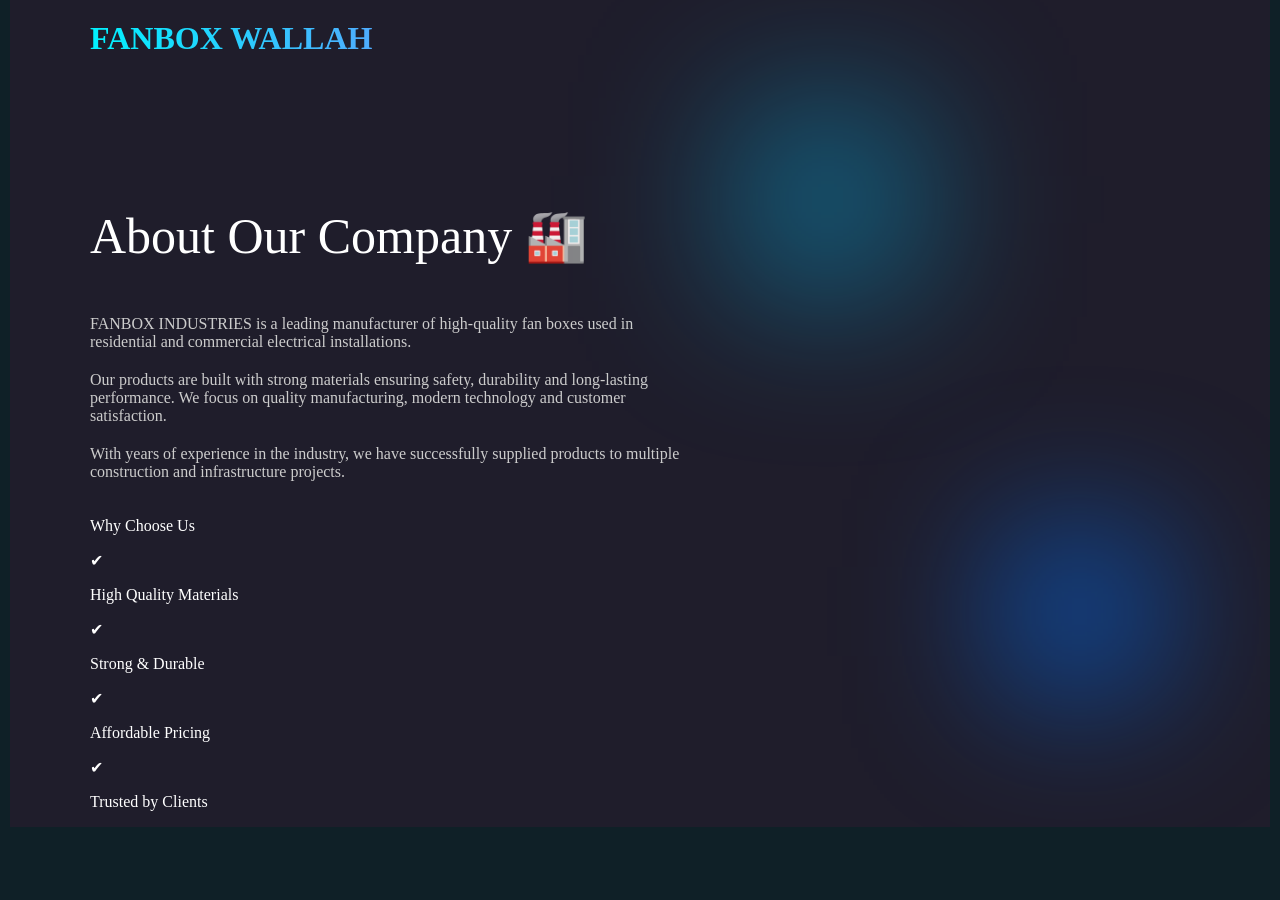
<file: about.html>
<!DOCTYPE html>
<html>
<head>
  <title>About Us - Fanbox Industries</title>
  <link rel="stylesheet" href="style.css">
</head>
<body>

<div class="landingpage">

  <!-- NAVBAR SAME RAKH -->
  <div class="navbar">
    <a href="index.html" class="navlogo">FANBOX WALLAH</a>

  </div>

  <!-- ABOUT CONTENT -->
  <div class="box">
    <div class="infobox">

      <p class="infobox-boldtext">
        About Our Company 🏭
      </p>

      <p class="infobox-slimtext">
        FANBOX INDUSTRIES is a leading manufacturer of high-quality fan boxes 
        used in residential and commercial electrical installations.
      </p>

      <p class="infobox-slimtext">
        Our products are built with strong materials ensuring safety, durability 
        and long-lasting performance. We focus on quality manufacturing, 
        modern technology and customer satisfaction.
      </p>

      <p class="infobox-slimtext">
        With years of experience in the industry, we have successfully supplied 
        products to multiple construction and infrastructure projects.
      </p>

    </div>
  </div>

  <!-- WHY US -->
  <div class="started">
    <p class="started-boldtext">Why Choose Us</p>

    <div class="started-items">

      <div class="itemwrapper">
        <div class="started-items-item">✔</div>
        <p>High Quality Materials</p>
      </div>

      <div class="itemwrapper">
        <div class="started-items-item">✔</div>
        <p>Strong & Durable</p>
      </div>

      <div class="itemwrapper">
        <div class="started-items-item">✔</div>
        <p>Affordable Pricing</p>
      </div>

      <div class="itemwrapper">
        <div class="started-items-item">✔</div>
        <p>Trusted by Clients</p>
      </div>

    </div>
  </div>

</div>

</body>
</html>
</file>
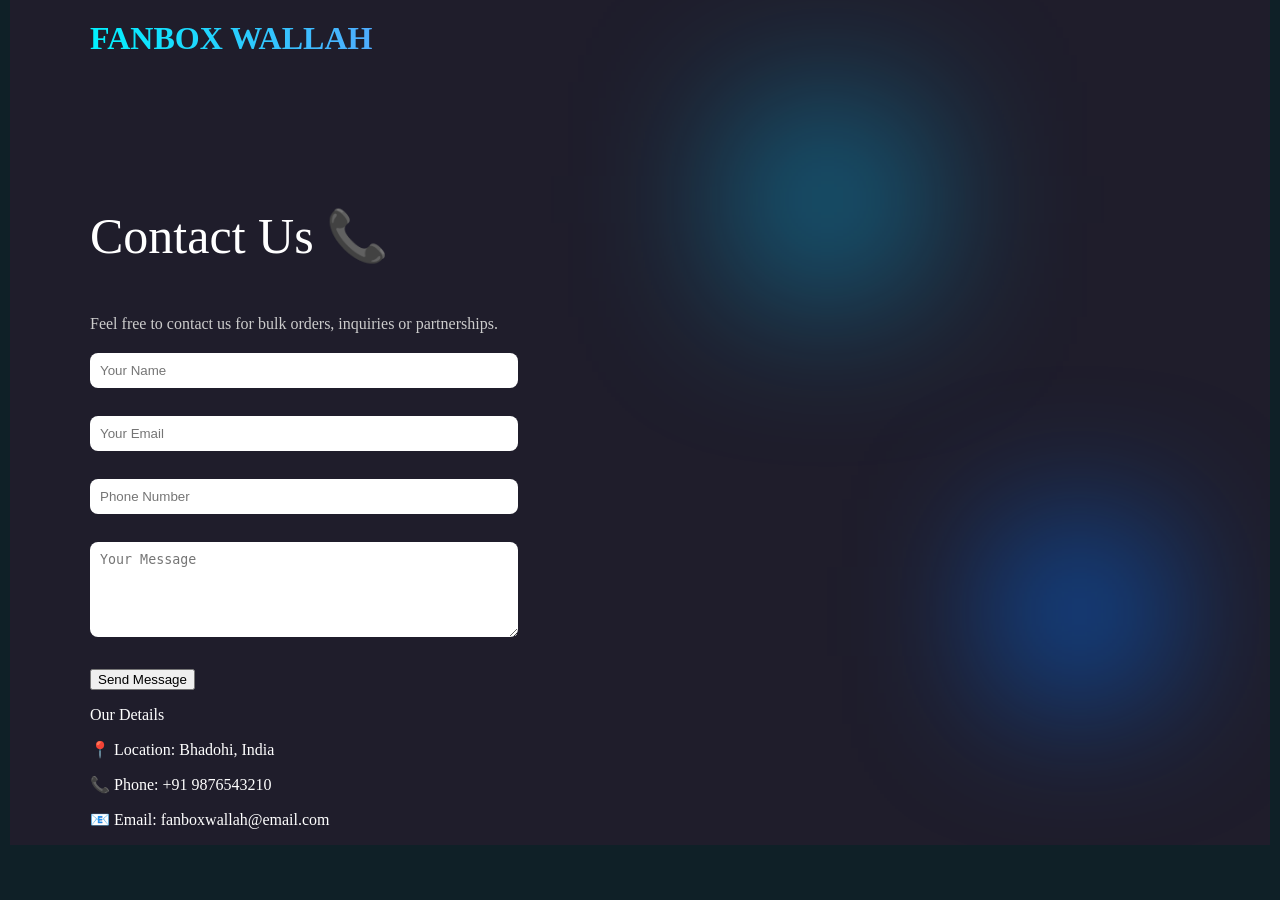
<file: contact.html>
<!DOCTYPE html>
<html>
<head>
  <title>Contact Us - Fanbox Wallah</title>
  <link rel="stylesheet" href="style.css">
</head>
<body>

<div class="landingpage">

  <!-- NAVBAR -->
  <div class="navbar">
    <a href="index.html" class="navlogo">FANBOX WALLAH</a>

    <div class="navlinkwrap">
    </div>
  </div>

  <!-- CONTACT SECTION -->
  <div class="box">
    <div class="infobox">

      <p class="infobox-boldtext">
        Contact Us 📞
      </p>

      <p class="infobox-slimtext">
        Feel free to contact us for bulk orders, inquiries or partnerships.
      </p>

      <!-- FORM -->
      <form class="contact-form">

        <input type="text" placeholder="Your Name" required><br><br>

        <input type="email" placeholder="Your Email" required><br><br>

        <input type="text" placeholder="Phone Number"><br><br>

        <textarea placeholder="Your Message" rows="5"></textarea><br><br>

        <button type="submit" class="createbtn selectedbtn">Send Message</button>

      </form>

    </div>
  </div>

  <!-- CONTACT DETAILS -->
  <div class="started">
    <p class="started-boldtext">Our Details</p>

    <div class="started-items">

      <div class="itemwrapper">
        <p>📍 Location: Bhadohi, India</p>
      </div>

      <div class="itemwrapper">
        <p>📞 Phone: +91 9876543210</p>
      </div>

      <div class="itemwrapper">
        <p>📧 Email: fanboxwallah@email.com</p>
      </div>

    </div>
  </div>

</div>

</body>
</html>
</file>
<file: style.css>
body {
  margin: 0;
  background-color: #0f2027;
}

/* MAIN CONTAINER */
.landingpage {
  margin: 0 auto;
  padding: 0 80px;
  position: relative;
  max-width: 1100px;
  overflow-y: auto;
  overflow-x: hidden;
  background-color: #1F1D2B;
}

.landingpage::before {
  content: "";
  position: absolute;
  width: 123px;
  height: 123px;
  left: 60%;
  top: 138px;
  filter: blur(90px);
  background-color: #00c6ff;
}

.landingpage::after {
  content: "";
  position: absolute;
  width: 123px;
  height: 123px;
  left: 80%;
  top: 550px;
  background-color: #0072ff;
  filter: blur(80px);
}

/* NAVBAR */
.navbar {
  display: flex;
  align-items: center;
  justify-content: space-between;
  padding: 20px 0;
}

.navlogo {
  font-size: 32px;
  font-weight: bold;
  background: linear-gradient(93deg, #00f2fe, #4facfe);
  -webkit-background-clip: text;
  -webkit-text-fill-color: transparent;
}

.navlink {
  margin-right: 20px;
  color: #ccc;
  cursor: pointer;
}

.navlink:hover {
  color: #00f2fe;
}

/* HERO SECTION */
.box {
  display: flex;
  justify-content: space-between;
  margin-top: 80px;
}

.infobox {
  max-width: 55%;
}

.infobox-boldtext {
  font-size: 50px;
  color: white;
}

.infobox-slimtext {
  color: #ccc;
  margin: 20px 0;
}

.infobox-btnwrapper button {
  padding: 10px 20px;
  margin-right: 10px;
  border-radius: 10px;
  border: none;
  cursor: pointer;
}

.infobox-explorebtn {
  background: linear-gradient(90deg, #00f2fe, #4facfe);
  color: black;
}

.infobox-createbtn {
  background: transparent;
  border: 1px solid white;
  color: white;
}

/* IMAGE BOX */
.display {
  padding: 10px;
  border-radius: 20px;
  background: rgba(255,255,255,0.05);
  backdrop-filter: blur(10px);
}

.display-nft {
  width: 300px;
  border-radius: 15px;
}

/* PRODUCTS SECTION */
.auction {
  margin-top: 80px;
}

.titlebold {
  font-size: 40px;
  color: white;
}

.nft {
  display: grid;
  grid-template-columns: repeat(3,1fr);
  gap: 20px;
}

.item-img {
  width: 100%;
  border-radius: 10px;
  transition: 0.3s;
}

.item-img:hover {
  transform: scale(1.05);
}

/* FOOTER */
.footer {
  margin-top: 80px;
  color: white;
  display: flex;
  justify-content: space-between;
}

body {
  color: white;
}

.contact-form input,
.contact-form textarea {
  width: 100%;
  padding: 10px;
  border-radius: 8px;
  border: none;
  margin-bottom: 10px;
}
</file>
